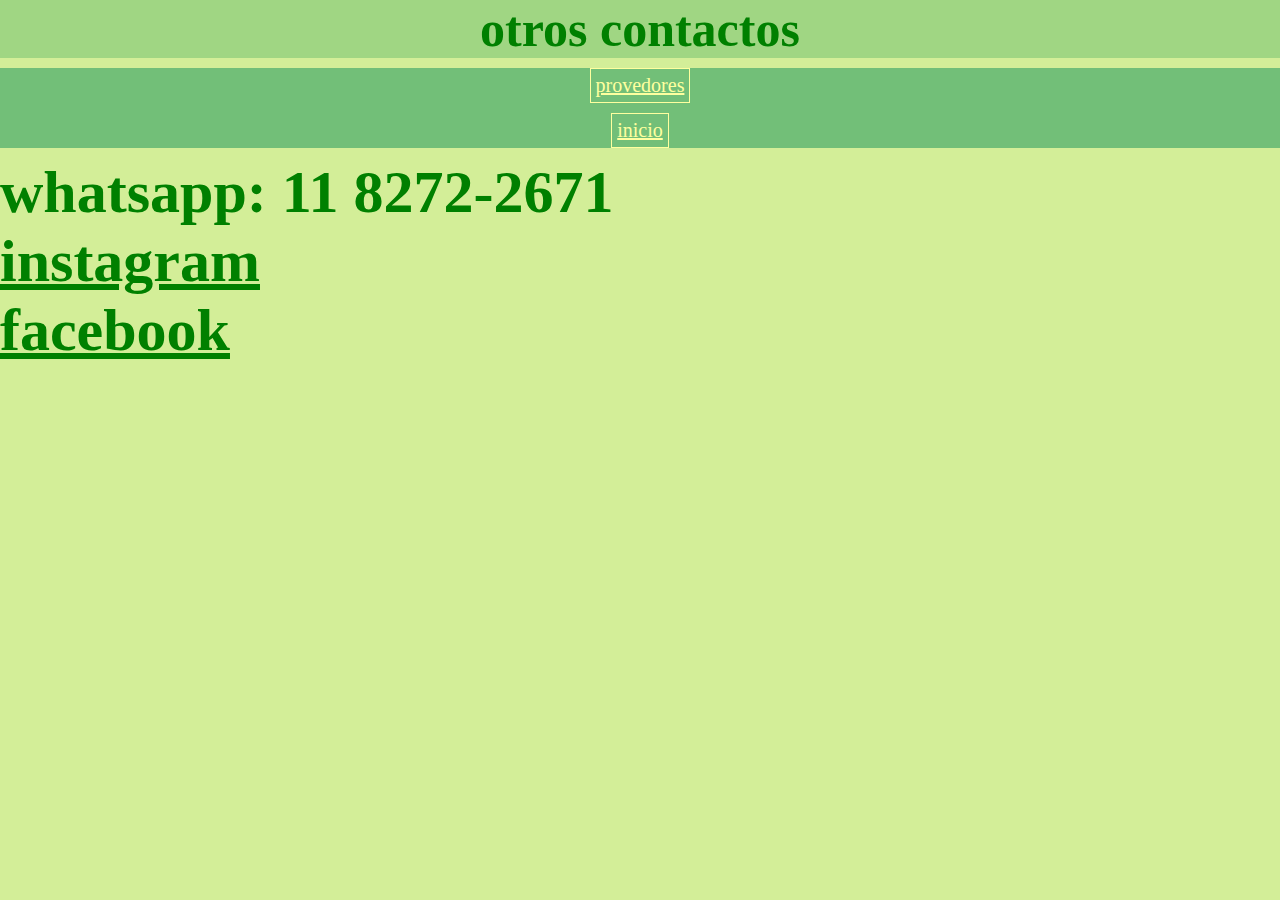
<file: pages/otroscontactos.html>
<!DOCTYPE html>
<html lang="en">
<head>
    <meta charset="UTF-8">
    <meta name="viewport" content="width=device-width, initial-scale=1.0">
    <title>Document</title>
    <link rel="stylesheet" href="../css/otroscontactos.css">
</head>
<body>
    <header>
        <h1>otros contactos</h1>
    </header>
    <nav>
        <ul>
             <li> <a href="https://www.googleadservices.com/pagead/aclk?sa=L&ai=DChcSEwjM3rHzlZSJAxVjWEgAHTQICsEYABAFGgJjZQ&co=1&gclid=EAIaIQobChMIzN6x85WUiQMVY1hIAB00CArBEAAYASAAEgIhbvD_BwE&ohost=www.google.com&cid=CAASE-RoDLwaJ7PmGD4cMmcyX_vwly8&sig=AOD64_379hyRcsNX6_qACmio0oqLAAvGgw&q&adurl&ved=2ahUKEwjWoKzzlZSJAxXWrZUCHScBCJIQ0Qx6BAgnEAE">provedores</a></li>
             <li><a href="/index.html">inicio</a></li>
         </ul>
    </nav>
    <main>
        <section>
            <article>
                <h3>whatsapp: 11 8272-2671</h3>
                <h3><a href="https://www.instagram.com/?hl=es">instagram</a></h3>
                <h3><a href="https://www.facebook.com/?locale=es_LA">facebook</a></h3>
            </article>
        </section>
    </main>
</body>
</html>
</file>
<file: css/otroscontactos.css>
*{
    padding: 0px;
    margin: 0px;
    box-sizing: border-box;
}

body {
    background-color: #D3EE98;
}
header{
    background-color: #A0D683;

}
header h1{
    color: green;
    text-align: center;
    font-size: 50px;
}
nav{
    top: 0px;
    left: 0px;
    text-align: center;
    position: sticky;
    width: 100%;
    background-color: #72BF78;
}
nav li{
    margin: 10px 100px 10px;
    font-size: 20px;
    display: flex;
    justify-content:center;
}
nav a{
    border: 1px solid #FEFF9F;
    padding: 5px;
    color: #FEFF9F;

}
main section article a{
    font-size: 60px;
    color: green;
    text-decoration: none; 
    text-decoration: underline;   
}
main section article h3{
    font-size: 60px;
    color: green;
    text-decoration: none;   
}
</file>
